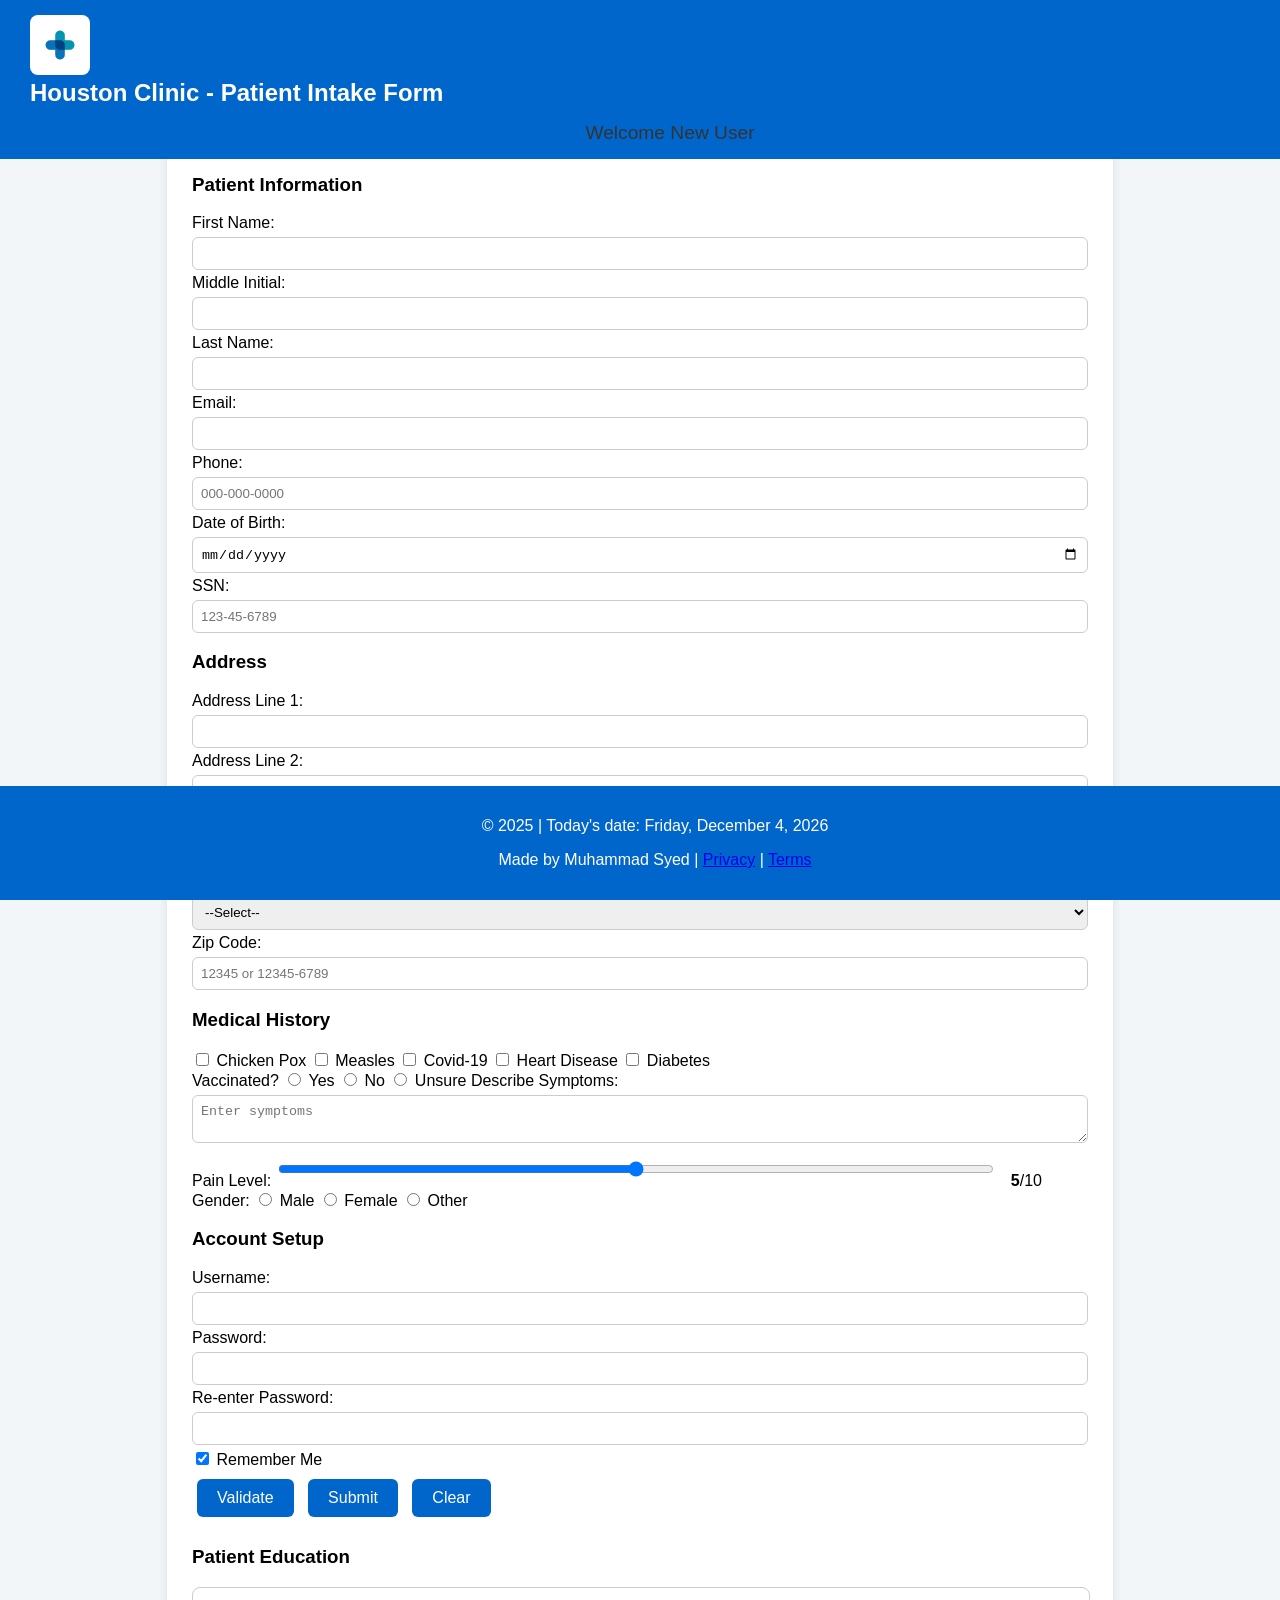
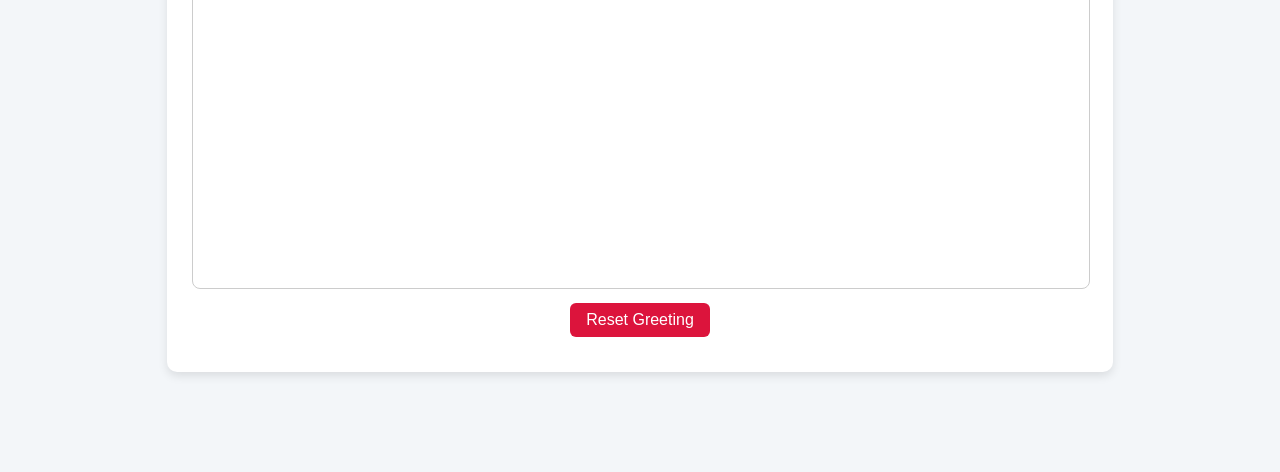
<file: extracredit.html>
<!DOCTYPE html>
<html lang="en">
<head>
  <meta charset="UTF-8" />
  <meta name="viewport" content="width=device-width, initial-scale=1.0"/>
  <title>Houston Clinic - Patient Intake Form</title>
  <link rel="stylesheet" href="extracredit.css" />
  <script src="https://www.google.com/recaptcha/api.js?render=your_site_key"></script>
</head>
<body>
  <header id="main-header">
    <div class="header-content">
      <img src="medlogo.png" alt="Clinic Logo" id="logo" />
      <h2>Houston Clinic - Patient Intake Form</h2>
      <div id="welcome-msg">Welcome New User</div>
    </div>
  </header>

  <main class="format">
    <form id="patientForm">
      <h3>Patient Information</h3>
      <label>First Name:
        <input type="text" id="fname" required title="Enter your first name (letters only)" />
        <span class="error-message" id="fname-error"></span>
      </label>
      <label>Middle Initial:
        <input type="text" id="mname" maxlength="1" pattern="[A-Za-z]" />
        <span class="error-message" id="mname-error"></span>
      </label>
      <label>Last Name:
        <input type="text" id="lname" required title="Enter your last name" />
        <span class="error-message" id="lname-error"></span>
      </label>
      <label>Email:
        <input type="email" id="email" required />
        <span class="error-message" id="email-error"></span>
      </label>
      <label>Phone:
        <input type="tel" id="phone" placeholder="000-000-0000" pattern="\d{3}-\d{3}-\d{4}" required />
        <span class="error-message" id="phone-error"></span>
      </label>
      <label>Date of Birth:
        <input type="date" id="dob" required />
        <span class="error-message" id="dob-error"></span>
      </label>
      <label>SSN:
        <input type="password" id="ssn" placeholder="123-45-6789" pattern="\d{3}-\d{2}-\d{4}" required />
        <span class="error-message" id="ssn-error"></span>
      </label>

      <h3>Address</h3>
      <label>Address Line 1:
        <input type="text" id="addr1" required />
        <span class="error-message" id="addr1-error"></span>
      </label>
      <label>Address Line 2:
        <input type="text" id="addr2" />
        <span class="error-message" id="addr2-error"></span>
      </label>
      <label>City:
        <input type="text" id="city" required />
        <span class="error-message" id="city-error"></span>
      </label>
      <label>State:
        <select id="state" required>
          <option value="">--Select--</option>
          <option value="TX">TX</option>
          <option value="CA">CA</option>
          <option value="NY">NY</option>
        </select>
        <span class="error-message" id="state-error"></span>
      </label>
      <label>Zip Code:
        <input type="text" id="zip" placeholder="12345 or 12345-6789" pattern="\d{5}(-\d{4})?" required />
        <span class="error-message" id="zip-error"></span>
      </label>

      <h3>Medical History</h3>
      <div class="checkbox-group">
        <label><input type="checkbox" value="Chicken Pox" class="illness" /> Chicken Pox</label>
        <label><input type="checkbox" value="Measles" class="illness" /> Measles</label>
        <label><input type="checkbox" value="Covid-19" class="illness" /> Covid-19</label>
        <label><input type="checkbox" value="Heart Disease" class="illness" /> Heart Disease</label>
        <label><input type="checkbox" value="Diabetes" class="illness" /> Diabetes</label>
      </div>
      <label>Vaccinated?
        <label><input type="radio" name="vax" value="Yes" /> Yes</label>
        <label><input type="radio" name="vax" value="No" /> No</label>
        <label><input type="radio" name="vax" value="Unsure" /> Unsure</label>
      </label>

      <label>Describe Symptoms:
        <textarea id="symptoms" placeholder="Enter symptoms"></textarea>
      </label>
      <label>Pain Level:
        <input type="range" id="pain" min="0" max="10" value="5" />
        <span id="pain-display">5</span>/10
      </label>
      <label>Gender:
        <label><input type="radio" name="pgender" value="Male" /> Male</label>
        <label><input type="radio" name="pgender" value="Female" /> Female</label>
        <label><input type="radio" name="pgender" value="Other" /> Other</label>
      </label>

      <h3>Account Setup</h3>
      <label>Username:
        <input type="text" id="uid" required />
        <span class="error-message" id="uid-error"></span>
      </label>
      <label>Password:
        <input type="password" id="pword" required />
        <span class="error-message" id="pword-error"></span>
      </label>
      <label>Re-enter Password:
        <input type="password" id="pword2" required />
        <span class="error-message" id="pword2-error"></span>
      </label>

      <label>
        <input type="checkbox" id="rememberMe" checked /> Remember Me
      </label>
      <div id="not-you-container"></div>

      <div class="form-controls">
        <button type="button" id="validate-btn">Validate</button>
        <input type="submit" id="submit-btn" value="Submit" disabled />
        <input type="reset" value="Clear" />
      </div>
    </form>

    <div id="reviewModal" class="modal">
      <div class="modal-content">
        <span class="close">&times;</span>
        <h2>Review Your Submission</h2>
        <div id="reviewContent"></div>
        <button id="confirmSubmit">Confirm and Submit</button>
        <button id="editInfo">Go Back</button>
      </div>
    </div>

    <h3>Patient Education</h3>
    <iframe src="https://www.cdc.gov/coronavirus/2019-ncov/index.html" title="CDC COVID-19 Information"></iframe>
    <button id="reset-greeting">Reset Greeting</button>
  </main>

  <footer id="main-footer">
    <p>&copy; 2025 | Today's date: <span id="dateDisplay"></span></p>
    <p>Made by Muhammad Syed | <a href="#">Privacy</a> | <a href="#">Terms</a></p>
  </footer>

  <script src="extracredit.js"></script>
</body>
</html>
</file>
<file: extracredit.css>
/* Typography and Page Setup */
body {
    font-family: 'Trebuchet MS', 'Lucida Sans Unicode', 'Lucida Grande', 'Lucida Sans', Arial, sans-serif;
    background-color: #f3f6f9;
    margin: 0;
    padding-top: 100px;
    padding-bottom: 70px;
}

/* Header and Footer */
header, #main-header {
    background-color: #0066cc;
    color: white;
    padding: 15px 30px;
    position: fixed;
    top: 0;
    width: 100%;
    z-index: 1000;
}

footer, #main-footer {
    background-color: #0066cc;
    color: white;
    text-align: center;
    padding: 15px;
    position: fixed;
    bottom: 0;
    width: 100%;
    z-index: 1000;
}

header h2 {
    margin: 0;
}

#logo {
    width: 60px;
    height: auto;
    border-radius: 8px;
}

hr {
    margin: 0;
    border: none;
    border-top: 2px solid #ccc;
}

/* Main Content Container */
.format {
    margin: 30px auto;
    width: 70%;
    padding: 25px;
    background-color: white;
    border-radius: 10px;
    box-shadow: 0 4px 10px rgba(0,0,0,0.1);
}

/* Table Styling */
table {
    width: 100%;
    border-collapse: collapse;
}

th {
    font-size: 1.5em;
    color: #333;
    padding-bottom: 15px;
}

td {
    padding: 10px;
}

/* Inputs */
input[type="text"],
input[type="email"],
input[type="password"],
input[type="date"],
input[type="range"],
input[type="tel"],
select,
textarea {
    width: 100%;
    padding: 8px;
    border: 1px solid #ccc;
    border-radius: 6px;
    margin-top: 5px;
    box-sizing: border-box;
}

textarea {
    resize: vertical;
}

input[type="range"] {
    width: 80%;
}

/* Buttons */
input[type="submit"],
input[type="reset"],
button {
    margin: 10px 5px;
    padding: 10px 20px;
    background-color: #0066cc;
    color: white;
    border: none;
    border-radius: 6px;
    cursor: pointer;
    font-size: 1em;
}

input[type="submit"]:hover,
input[type="reset"]:hover,
button:hover {
    background-color: #004c99;
}

/* Error Messaging */
.error-message {
    color: red;
    font-size: 0.85em;
    display: block;
    margin-top: 4px;
}

/* Pain Display */
#pain-display {
    font-weight: bold;
    margin-left: 10px;
}

/* Responsive Layout */
@media screen and (max-width: 768px) {
    .format {
        width: 90%;
    }

    input[type="submit"],
    input[type="reset"],
    button {
        width: 100%;
        margin: 5px 0;
    }
}

/* Greeting & Reset */
#greeting, #welcome-msg {
    font-size: 1.2em;
    text-align: center;
    margin-top: 15px;
    color: #333;
}

#reset-greeting {
    margin: 10px auto;
    display: block;
    background-color: crimson;
    color: white;
    padding: 8px 16px;
    border: none;
    border-radius: 6px;
    cursor: pointer;
}

#reset-greeting:hover {
    background-color: darkred;
}

/* Iframe */
#iframe-container {
    margin-top: 40px;
    border-top: 2px solid #ddd;
    padding-top: 20px;
}

iframe {
    width: 100%;
    height: 300px;
    border: 1px solid #ccc;
    border-radius: 8px;
}

/* Modal Styles */
.modal {
    display: none;
    position: fixed;
    z-index: 1001;
    left: 0;
    top: 0;
    width: 100%;
    height: 100%;
    overflow: auto;
    background-color: rgba(0,0,0,0.4);
}

.modal-content {
    background-color: white;
    margin: 10% auto;
    padding: 20px;
    width: 80%;
    border-radius: 10px;
    box-shadow: 0 4px 8px rgba(0,0,0,0.2);
    position: relative;
    text-align: left;
}

.close {
    color: #aaa;
    float: right;
    font-size: 28px;
    font-weight: bold;
    cursor: pointer;
}

.close:hover {
    color: black;
}
</file>
